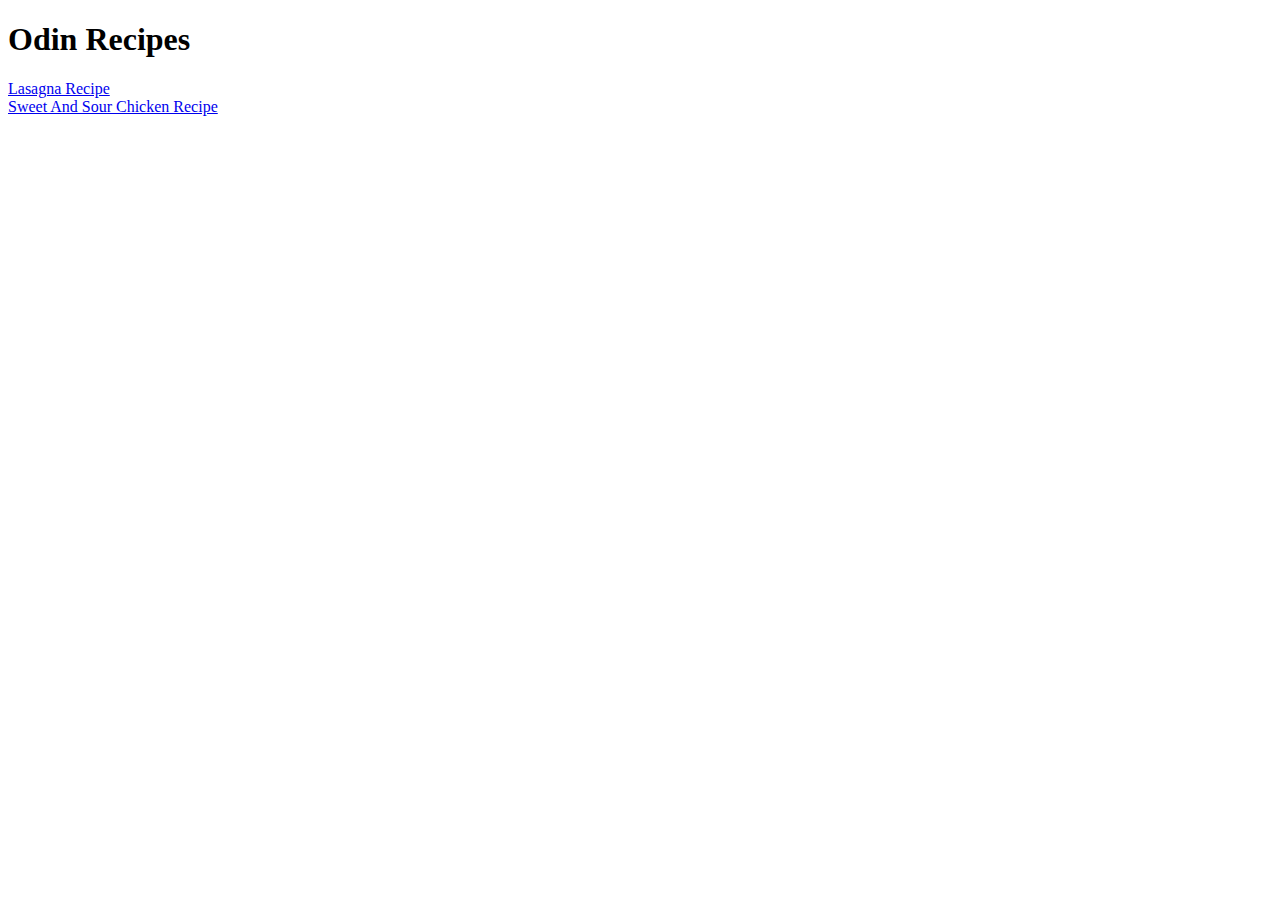
<file: index.html>
<!DOCTYPE html>
<html>
    <head>
        <meta charset="UTF-8">
        <title>Odin Recipes</title>
    </head>
    <body>
        <h1>Odin Recipes</h1>
        <a href="recipes/lasagna.html" target="_blank" rel="noopener noreferrer">Lasagna Recipe</a>
        <br>
        <a href="recipes/sweet-n-cour-chicken.html" target="_blank" rel="noopener noreferrer">Sweet And Sour Chicken Recipe</a>
    </body>
</html>
</file>
